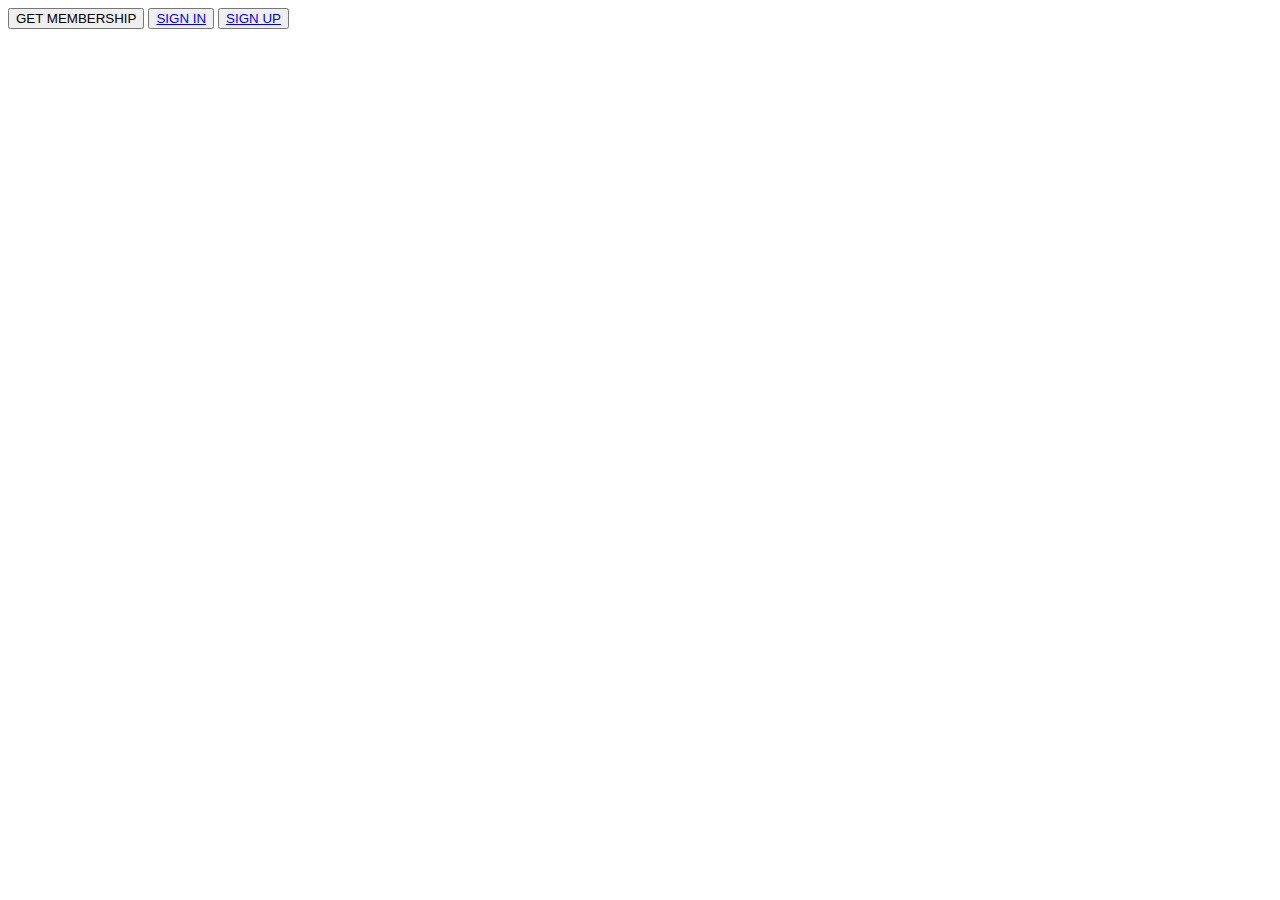
<file: admin_pages/admin_homepage.html>
<!DOCTYPE html>
<html lang="en">
<head>
    <meta charset="UTF-8">
    <meta name="viewport" content="width=device-width, initial-scale=1.0">
    <title>Employee Homepage</title>
</head>
<body>
    <button>GET MEMBERSHIP</button>
    <button>
        <a href="./admin_login.html">SIGN IN</a>
    </button>
    <button>
        <a href="./admin_register.html">SIGN UP</a>
    </button>
</body>
</html>
</file>
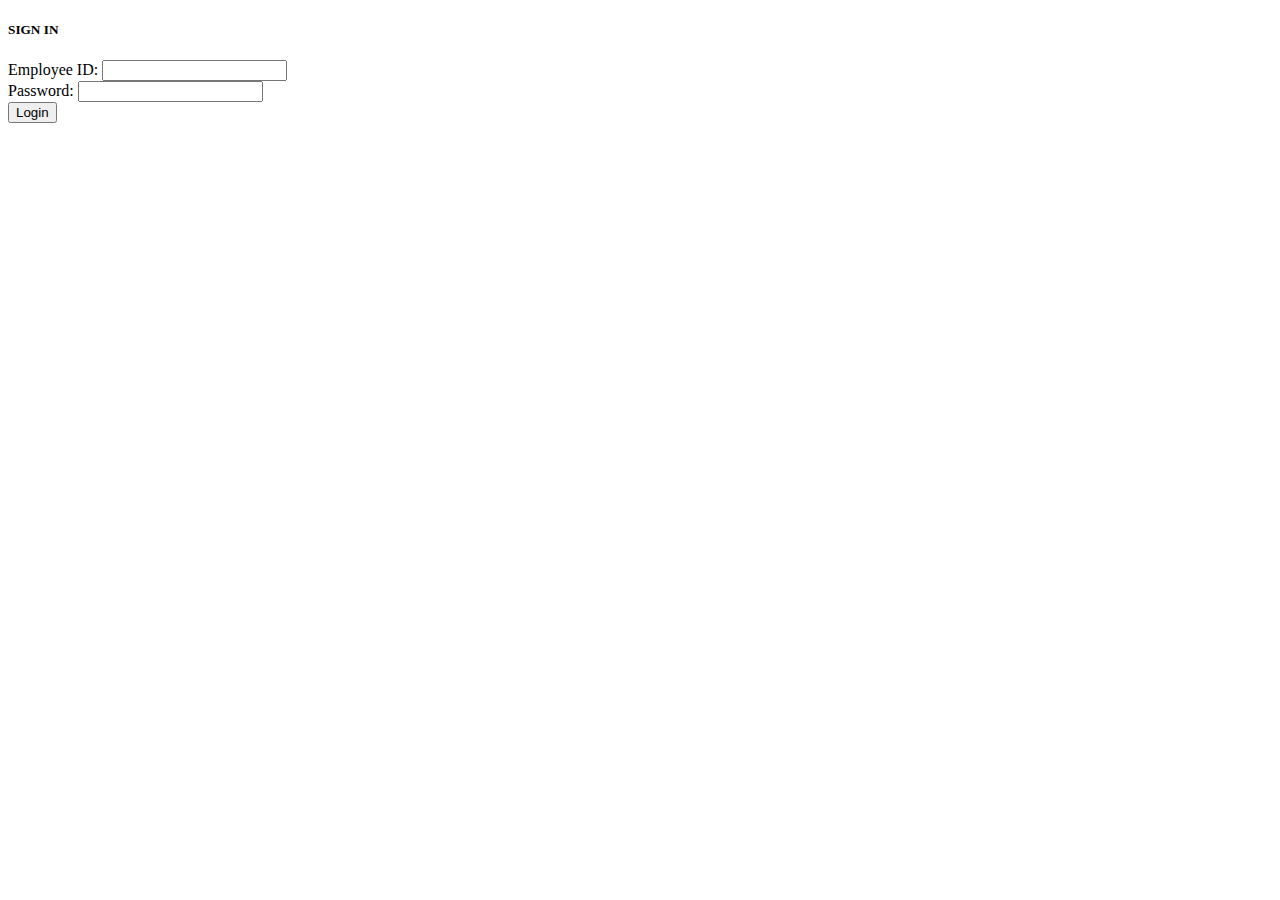
<file: admin_pages/admin_login.html>
<!DOCTYPE html>
<html lang="en">
<head>
    <meta charset="UTF-8">
    <meta name="viewport" content="width=device-width, initial-scale=1.0">
    <title>Sign In</title>
</head>
<body>
    <!-- the page is not done yet, this is a basic login form -->
    <h5>SIGN IN</h5>
    <form action="" method="post">
        <!-- user ID -->
        <div>
            <label for="employee_id_login">Employee ID: </label>
            <input type="text" name="employee_id_login" id="employee_id_login" required>
        </div>
        <!-- password -->
        <div>
            <label for="employee_password_login">Password: </label>
            <input type="password" name="employee_password_login" id="employee_password_login" required>
        </div>
        <!-- "login" button -->
        <div>
            <input type="submit" value="Login">
        </div>
    </form>
</body>
</html>
</file>
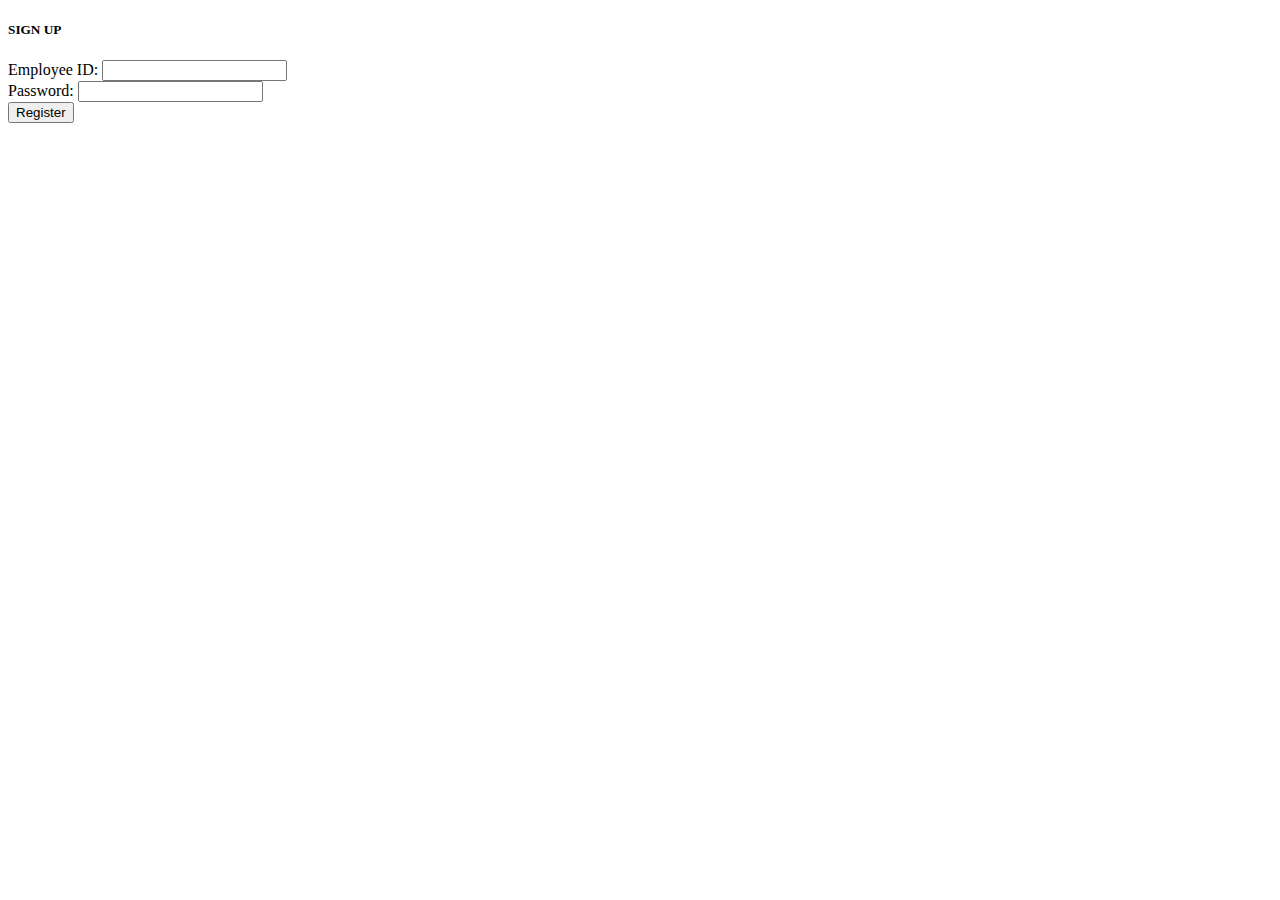
<file: admin_pages/admin_register.html>
<!DOCTYPE html>
<html lang="en">
<head>
    <meta charset="UTF-8">
    <meta name="viewport" content="width=device-width, initial-scale=1.0">
    <title>Sign Up</title>
</head>
<body>
    <!-- the page is not done yet, this is a basic register form -->
    <h5>SIGN UP</h5>
    <form action="" method="post">
        <!-- user ID -->
        <div>
            <label for="employee_id_register">Employee ID: </label>
            <input type="text" name="employee_id_register" id="employee_id_register" required>
        </div>
        <!-- password -->
        <div>
            <label for="employee_password_register">Password: </label>
            <input type="password" name="employee_password_register" id="employee_password_register" required>
        </div>
        <!-- "login" button -->
        <div>
            <input type="submit" value="Register">
        </div>
    </form>
</body>
</html>
</file>
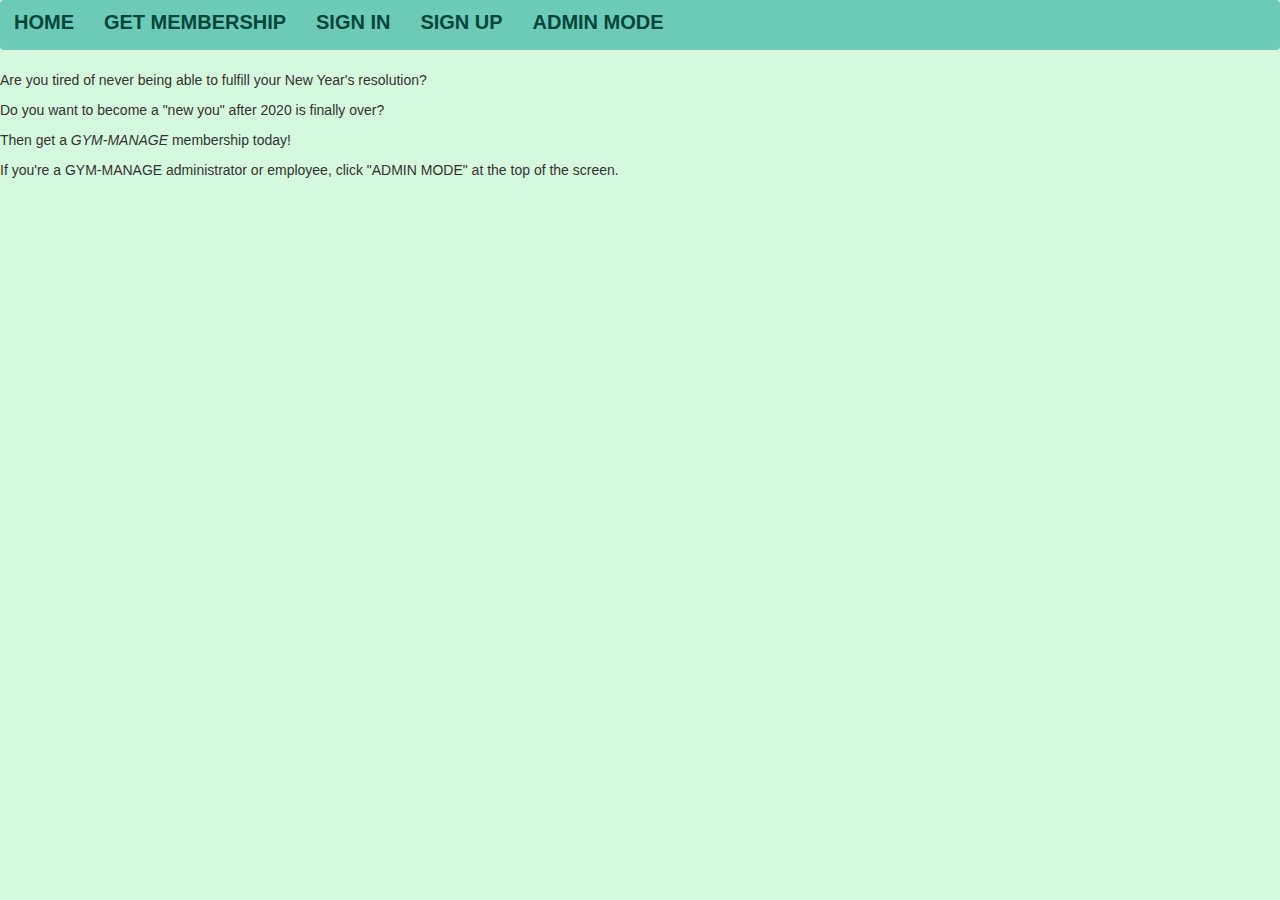
<file: customer_pages/welcome.html>
<!DOCTYPE html>
<html lang="en">
<head>
    <meta charset="UTF-8">
    <meta name="viewport" content="width=device-width, initial-scale=1.0">
    <title>Gym-Manage</title>
    <!-- Latest compiled and minified CSS -->
    <link rel="stylesheet" href="https://maxcdn.bootstrapcdn.com/bootstrap/3.3.7/css/bootstrap.min.css" 
    integrity="sha384-BVYiiSIFeK1dGmJRAkycuHAHRg32OmUcww7on3RYdg4Va+PmSTsz/K68vbdEjh4u" crossorigin="anonymous">
    <!-- CSS stylesheet for customer page -->
    <link rel="stylesheet" href="./style1.css" type="text/css">
</head>
<body>
    <!-- navigation bar will go here -->
    <nav class="navbar"> 
        <button class="btn btn-link">
            <a href="./welcome.html">HOME</a>
        </button>
        <button class="btn btn-link">
            <a href="#">GET MEMBERSHIP</a>
        </button>
        <button class="btn btn-link">
            <a href="./customer_login.html">SIGN IN</a>
        </button>
        <button class="btn btn-link">
            <a href="./customer_register.html">SIGN UP</a>
        </button> 
        <button class="btn btn-link">
            <a href="../admin_pages/admin_homepage.html">ADMIN MODE</a>
        </button>
    </nav>

    <!-- rest of home page, not done yet -->

    <p>Are you tired of never being able to fulfill your New Year's resolution?</p>
    <p>Do you want to become a "new you" after 2020 is finally over?</p>
    <p>Then get a <em>GYM-MANAGE</em> membership today!</p> 

    <p>If you're a GYM-MANAGE administrator or employee, click "ADMIN MODE" at the top of the screen.</p>
</body>
</html>
</file>
<file: customer_pages/style1.css>
/* CSS styling for customer pages */

body {
    background-color: #d5f9de;
}

nav {
    background-color: #6DCAB7;
}

.navbar a:link {
    font-size: 20px;
    font-weight: 700;
    color: #02473A;
}

.navbar a:visited {
    font-size: 20px;
    font-weight: 700;
    color: #037971;
}

input[type=text] {
    background-color: #C3E9E2;
}

input[type=password] {
    background-color: #C3E9E2;
}
</file>
